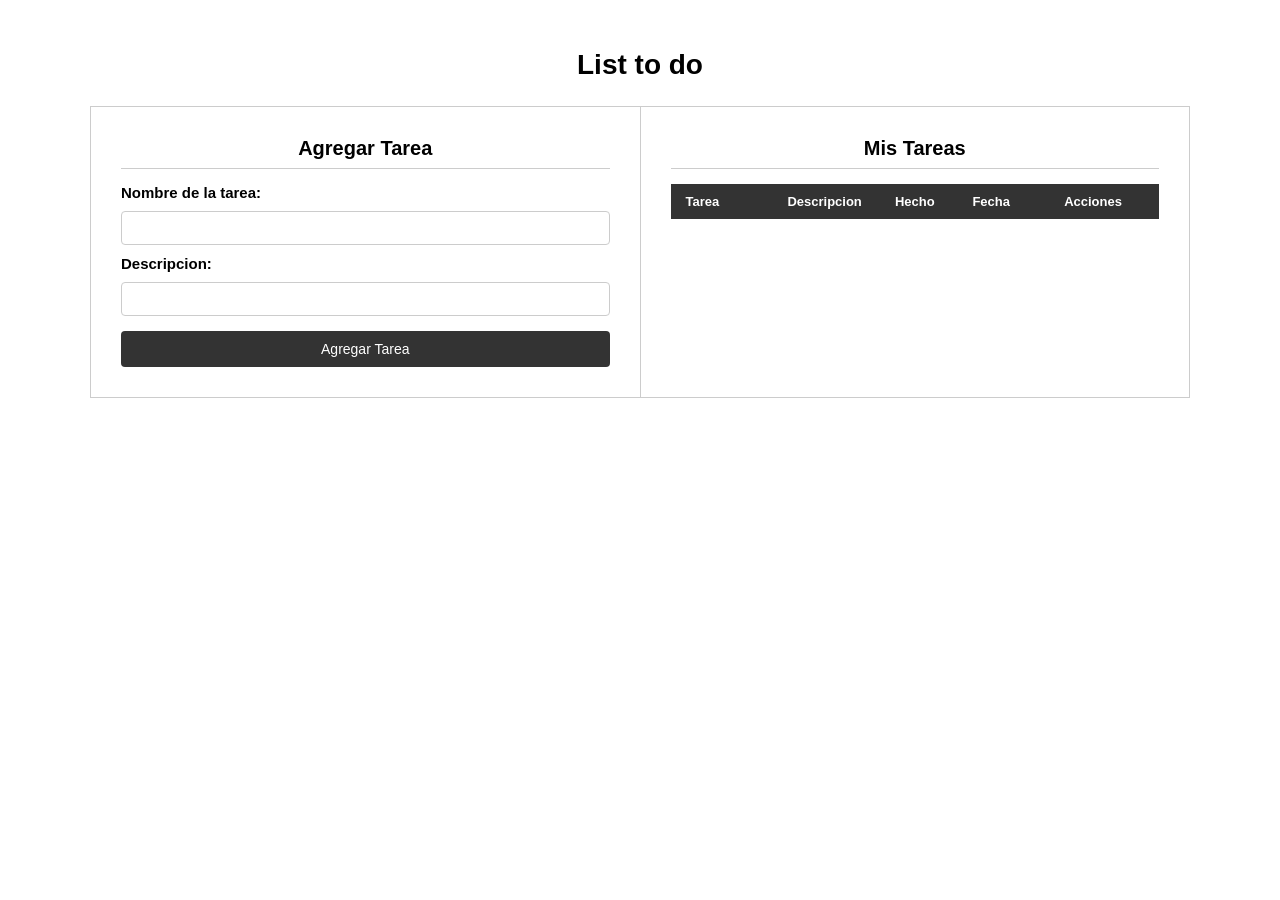
<file: index.html>
<!DOCTYPE html>
<html lang="es">

<head>
    <meta charset="UTF-8">
    <meta name="viewport" content="width=device-width, initial-scale=1.0">
    <title>Lista de Cosas por Hacer</title>
    <link rel="stylesheet" href="style.css">
</head>

<body>

    <h1>List to do</h1>
    <div class="libro">

        <div class="pagina pagina-izquierda">
            <h2>Agregar Tarea</h2>

            <div class="formulario">
                <label for="inputTarea">Nombre de la tarea:</label>
                <input type="text" id="inputTarea">

                <label for="inputDescripcion">Descripcion:</label>
                <input type="text" id="inputDescripcion">

                <button onclick="agregarTarea()">Agregar Tarea</button>
            </div>
        </div>

        <div class="pagina pagina-derecha">
            <h2>Mis Tareas</h2>
            <div class="encabezado">
                <span class="col-tarea">Tarea</span>
                <span class="col-descripcion">Descripcion</span>
                <span class="col-check">Hecho</span>
                <span class="col-fecha">Fecha</span>
                <span class="col-acciones">Acciones</span>
            </div>

            <div id="listaTareas">
            </div>
        </div>

    </div>

    <script>
        let tareas = JSON.parse(localStorage.getItem('tareasAlmacenadas')) || [];

        function guardarTareas() {
            localStorage.setItem('tareasAlmacenadas', JSON.stringify(tareas));
        }

        function mostrarTareas() {
            var lista = document.getElementById("listaTareas");
            lista.innerHTML = "";

            for (var i = 0; i < tareas.length; i++) {
                var tarea = tareas[i];

                var div = document.createElement("div");
                div.className = "tarea";
                if (tarea.completada) {
                    div.className = "tarea completada";
                }

                var checkboxHTML = "";
                if (tarea.completada) {
                    checkboxHTML = '<input type="checkbox" checked disabled>';
                } else {
                    checkboxHTML = '<input type="checkbox" onchange="marcarRealizada(' + tarea.id + ')">';
                }

                div.innerHTML =
                    '<span class="col-tarea">' + tarea.nombre + '</span>' +
                    '<span class="col-descripcion">' + tarea.descripcion + '</span>' +
                    '<span class="col-check">' + checkboxHTML + '</span>' +
                    '<span class="col-fecha">' + tarea.fecha + '</span>' +
                    '<span class="col-acciones">' +
                    '<button class="btn-actualizar" onclick="actualizarTarea(' + tarea.id + ')">Editar</button>' +
                    '<button class="btn-borrar" onclick="borrarTarea(' + tarea.id + ')">Borrar</button>' +
                    '</span>';

                lista.appendChild(div);
            }
        }

        function agregarTarea() {
            var nombre = document.getElementById("inputTarea").value;
            var descripcion = document.getElementById("inputDescripcion").value;

            if (nombre === "") {
                alert("Escribe el nombre de la tarea");
                return;
            }

            var nuevaTarea = {
                id: Date.now(), // TimeStamp
                nombre: nombre,
                descripcion: descripcion || "Sin descripcion",
                completada: false,
                fecha: "---"
            };

            tareas.push(nuevaTarea);
            guardarTareas();
            mostrarTareas();

            document.getElementById("inputTarea").value = "";
            document.getElementById("inputDescripcion").value = "";
        }

        function marcarRealizada(id) {
            for (var i = 0; i < tareas.length; i++) {
                if (tareas[i].id === id) {
                    tareas[i].completada = true;
                    var hoy = new Date();
                    var year = hoy.getFullYear();
                    var month = String(hoy.getMonth() + 1).padStart(2, '0');
                    var day = String(hoy.getDate()).padStart(2, '0');
                    tareas[i].fecha = year + "-" + month + "-" + day;
                    break;
                }
            }
            guardarTareas();
            mostrarTareas();
        }

        function actualizarTarea(id) {
            for (var i = 0; i < tareas.length; i++) {
                if (tareas[i].id === id) {
                    var nuevoNombre = prompt("Nuevo nombre de la tarea:", tareas[i].nombre);
                    if (nuevoNombre === null) return;

                    var nuevaDescripcion = prompt("Nueva descripcion:", tareas[i].descripcion);
                    if (nuevaDescripcion === null) return;

                    tareas[i].nombre = nuevoNombre;
                    tareas[i].descripcion = nuevaDescripcion;
                    break;
                }
            }
            guardarTareas();
            mostrarTareas();
        }

        function borrarTarea(id) {
            var confirmar = confirm("Estas seguro de borrar esta tarea?");
            if (!confirmar) return;

            var nuevasTareas = [];
            for (var i = 0; i < tareas.length; i++) {
                if (tareas[i].id !== id) {
                    nuevasTareas.push(tareas[i]);
                }
            }
            tareas = nuevasTareas;
            guardarTareas();
            mostrarTareas();
        }
        mostrarTareas();
    </script>

</body>

</html>
</file>
<file: style.css>
body {
    font-family: Arial, sans-serif;
    margin: 0;
    padding: 15px;
}

h1 {
    text-align: center;
    font-size: 22px;
    margin-bottom: 15px;
}

.libro {
    display: flex;
    flex-direction: column;
    max-width: 1100px;
    margin: 0 auto;
}

.pagina {
    padding: 20px;
    border: 1px solid #ccc;
}

.pagina-izquierda {
    border-bottom: none;
}

.pagina h2 {
    text-align: center;
    font-size: 18px;
    border-bottom: 1px solid #ccc;
    padding-bottom: 8px;
    margin-top: 0;
    margin-bottom: 15px;
}

.formulario {
    display: flex;
    flex-direction: column;
    gap: 10px;
}

.formulario label {
    font-weight: bold;
    font-size: 14px;
}

.formulario input[type="text"] {
    width: 100%;
    padding: 8px;
    border: 1px solid #ccc;
    border-radius: 4px;
    font-size: 14px;
    box-sizing: border-box;
}

.formulario button {
    padding: 10px 16px;
    background-color: #333;
    color: white;
    border: none;
    border-radius: 4px;
    cursor: pointer;
    font-size: 14px;
    margin-top: 5px;
}

.encabezado {
    display: flex;
    align-items: center;
    padding: 8px 10px;
    background-color: #333;
    color: white;
    font-weight: bold;
    font-size: 12px;
    margin-bottom: 5px;
}

.encabezado .col-tarea {
    flex: 2;
}

.encabezado .col-descripcion {
    flex: 2;
}

.encabezado .col-check {
    flex: 1;
    text-align: center;
}

.encabezado .col-fecha {
    flex: 2;
    text-align: center;
}

.tarea {
    display: flex;
    align-items: center;
    padding: 10px;
    border-bottom: 1px solid #ddd;
    font-size: 13px;
}

.tarea .col-tarea {
    flex: 2;
    font-weight: bold;
}

.tarea .col-descripcion {
    flex: 2;
    color: #666;
}

.tarea .col-check {
    flex: 1;
    text-align: center;
}

.tarea .col-check input[type="checkbox"] {
    width: 16px;
    height: 16px;
    cursor: pointer;
}

.tarea .col-fecha {
    flex: 2;
    text-align: center;
    color: #555;
}

.tarea.completada .col-tarea,
.tarea.completada .col-descripcion {
    text-decoration: line-through;
    color: #aaa;
}

.encabezado .col-acciones {
    flex: 2;
    text-align: center;
}

.tarea .col-acciones {
    flex: 2;
    text-align: center;
}

.btn-actualizar {
    padding: 4px 8px;
    font-size: 12px;
    cursor: pointer;
    border: 1px solid #333;
    background-color: white;
    margin-right: 4px;
}

.btn-borrar {
    padding: 4px 8px;
    font-size: 12px;
    cursor: pointer;
    border: 1px solid #cc0000;
    background-color: white;
    color: #cc0000;
}

@media (min-width: 768px) {

    body {
        padding: 30px;
    }

    h1 {
        font-size: 28px;
        margin-bottom: 25px;
    }

    .libro {
        flex-direction: row;
        align-items: stretch;
    }

    .pagina {
        flex: 1;
        padding: 30px;
    }

    .pagina-izquierda {
        border-bottom: 1px solid #ccc;
        border-right: none;
    }

    .pagina h2 {
        font-size: 20px;
    }

    .formulario label {
        font-size: 15px;
    }

    .encabezado {
        font-size: 13px;
        padding: 10px 15px;
    }

    .tarea {
        font-size: 14px;
        padding: 12px 15px;
    }
}
</file>
